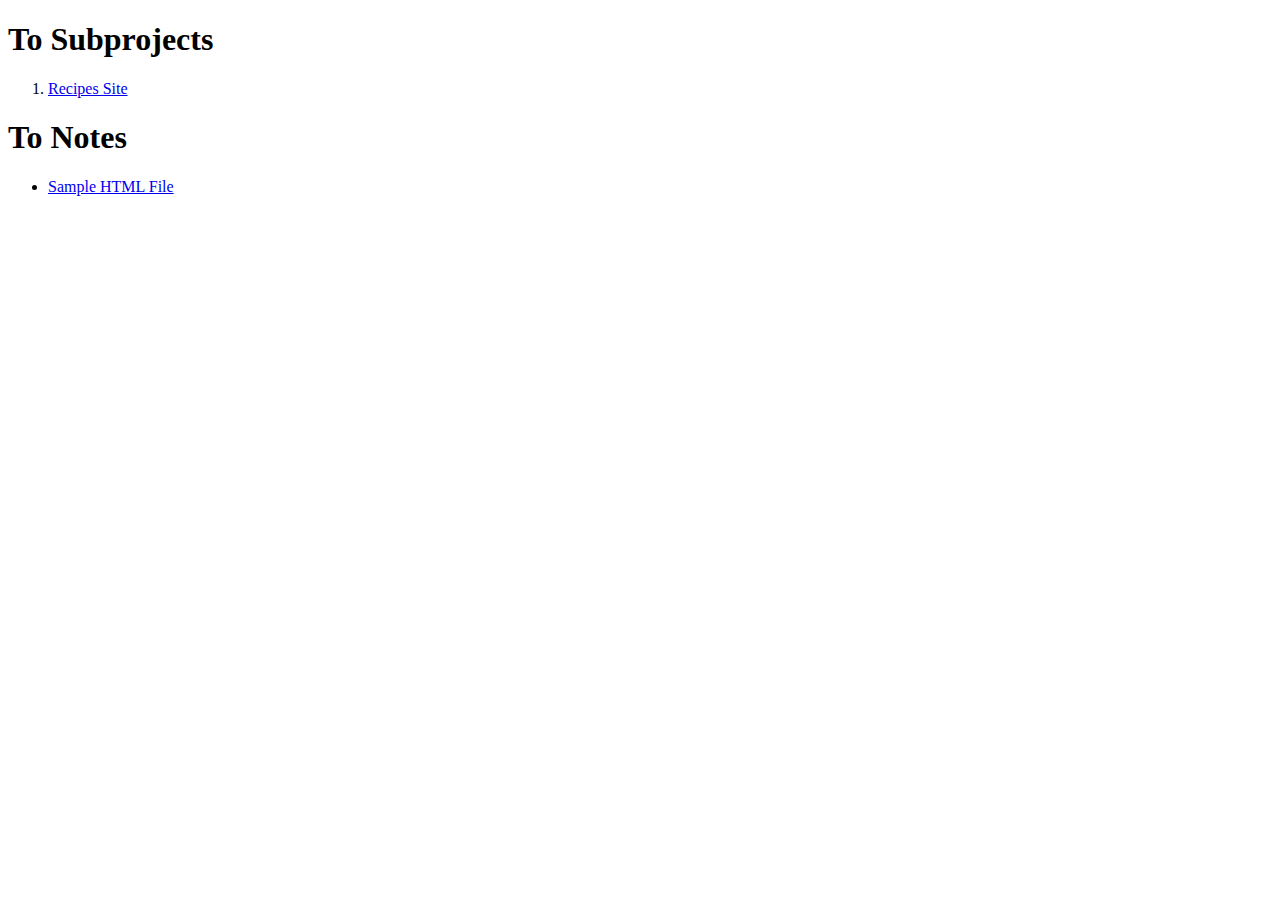
<file: index.html>
<!doctype html>
<html lang="en">
  <head>
    <meta charset="UTF-8" />
    <title>Odin Project | Home</title>
  </head>

  <body>
    <h1>To Subprojects</h1>
    <ol>
      <li><a href="./odin-recipes/index.html">Recipes Site</a></li>
    </ol>
    <h1>To Notes</h1>
    <ul>
      <li><a href="./sample.html">Sample HTML File</a></li>
    </ul>
  </body>
</html>
</file>
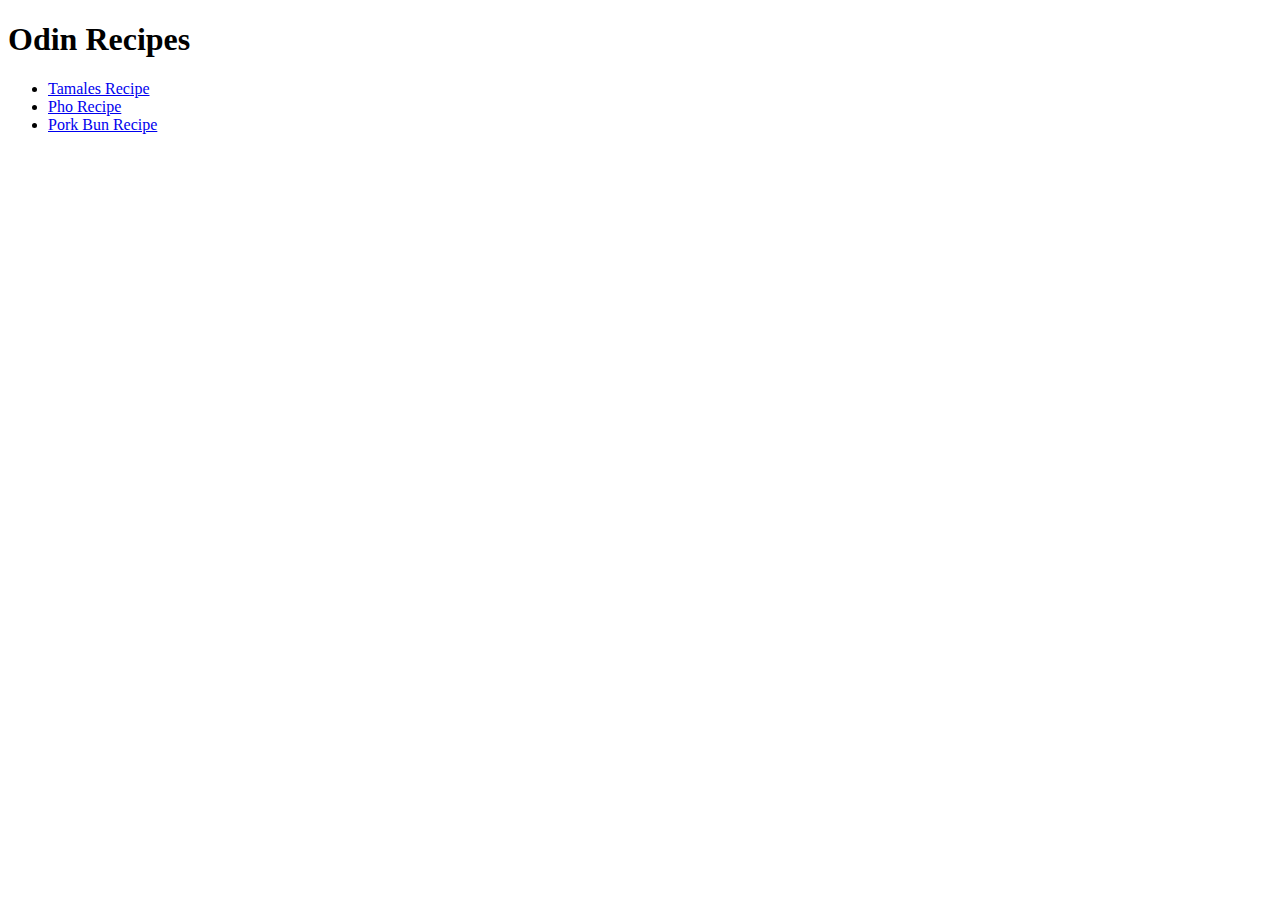
<file: odin-recipes/index.html>
<!doctype html>
<html lang="en">
  <head>
    <meta charset="UTF-8" />
  </head>

  <body>
    <h1>Odin Recipes</h1>
    <ul>
      <li><a href="./recipes/tamales.html">Tamales Recipe</a></li>
      <li><a href="./recipes/pho.html">Pho Recipe</a></li>
      <li><a href="./recipes/pork_bun.html">Pork Bun Recipe</a></li>
    </ul>
  </body>
</html>
</file>
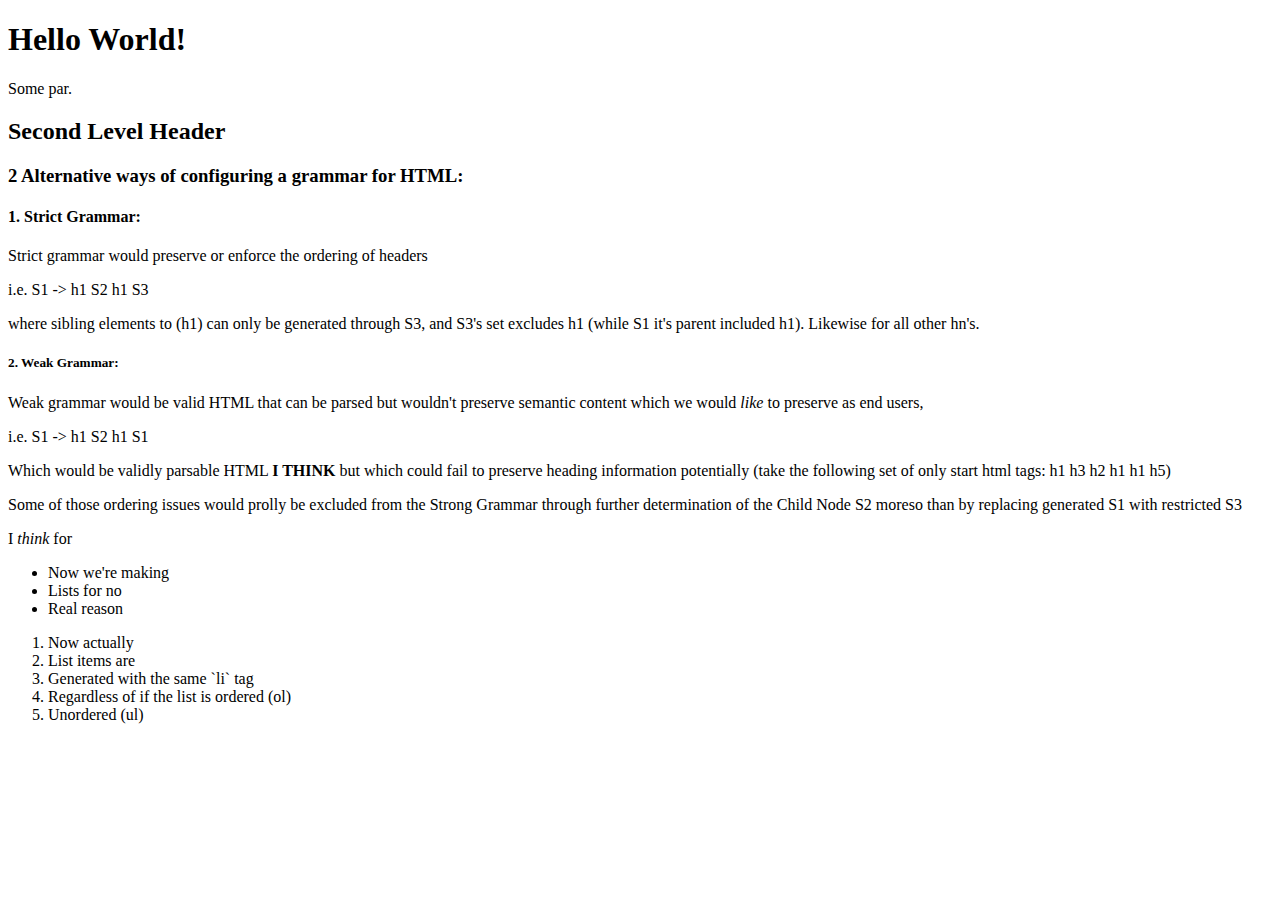
<file: old_index.html>
<!doctype html>
<html lang="en">
  <!-- HTML comment notation-->

  <head>
    <meta charset="UTF-8" />
    <title>My First Webpage</title>
  </head>

  <body>
    <h1>Hello World!</h1>
    <p>Some par.</p>
    <h2>Second Level Header</h2>
    <h3>2 Alternative ways of configuring a grammar for HTML:</h3>
    <h4>1. Strict Grammar:</h4>
    <p>Strict grammar would preserve or enforce the ordering of headers</p>
    <p>i.e. S1 -> h1 S2 h1 S3</p>
    <p>
      where sibling elements to (h1) can only be generated through S3, and S3's
      set excludes h1 (while S1 it's parent included h1). Likewise for all other
      hn's.
    </p>
    <h5>2. Weak Grammar:</h5>
    <p>
      Weak grammar would be valid HTML that can be parsed but wouldn't preserve
      semantic content which we would <em>like</em> to preserve as end users,
    </p>
    <p>i.e. S1 -> h1 S2 h1 S1</p>
    <p>
      Which would be validly parsable HTML <strong>I THINK</strong> but which
      could fail to preserve heading information potentially (take the following
      set of only start html tags: h1 h3 h2 h1 h1 h5)
    </p>
    <p>
      Some of those ordering issues would prolly be excluded from the Strong
      Grammar through further determination of the Child Node S2 moreso than by
      replacing generated S1 with restricted S3
    </p>
    <p>I <em>think</em> for</p>

    <ul>
      <li>Now we're making</li>
      <li>Lists for no</li>
      <li>Real reason</li>
    </ul>
    <ol>
      <li>Now actually</li>
      <li>List items are</li>
      <li>Generated with the same `li` tag</li>
      <li>Regardless of if the list is ordered (ol)</li>
      <li>Unordered (ul)</li>
    </ol>
  </body>
</html>
</file>
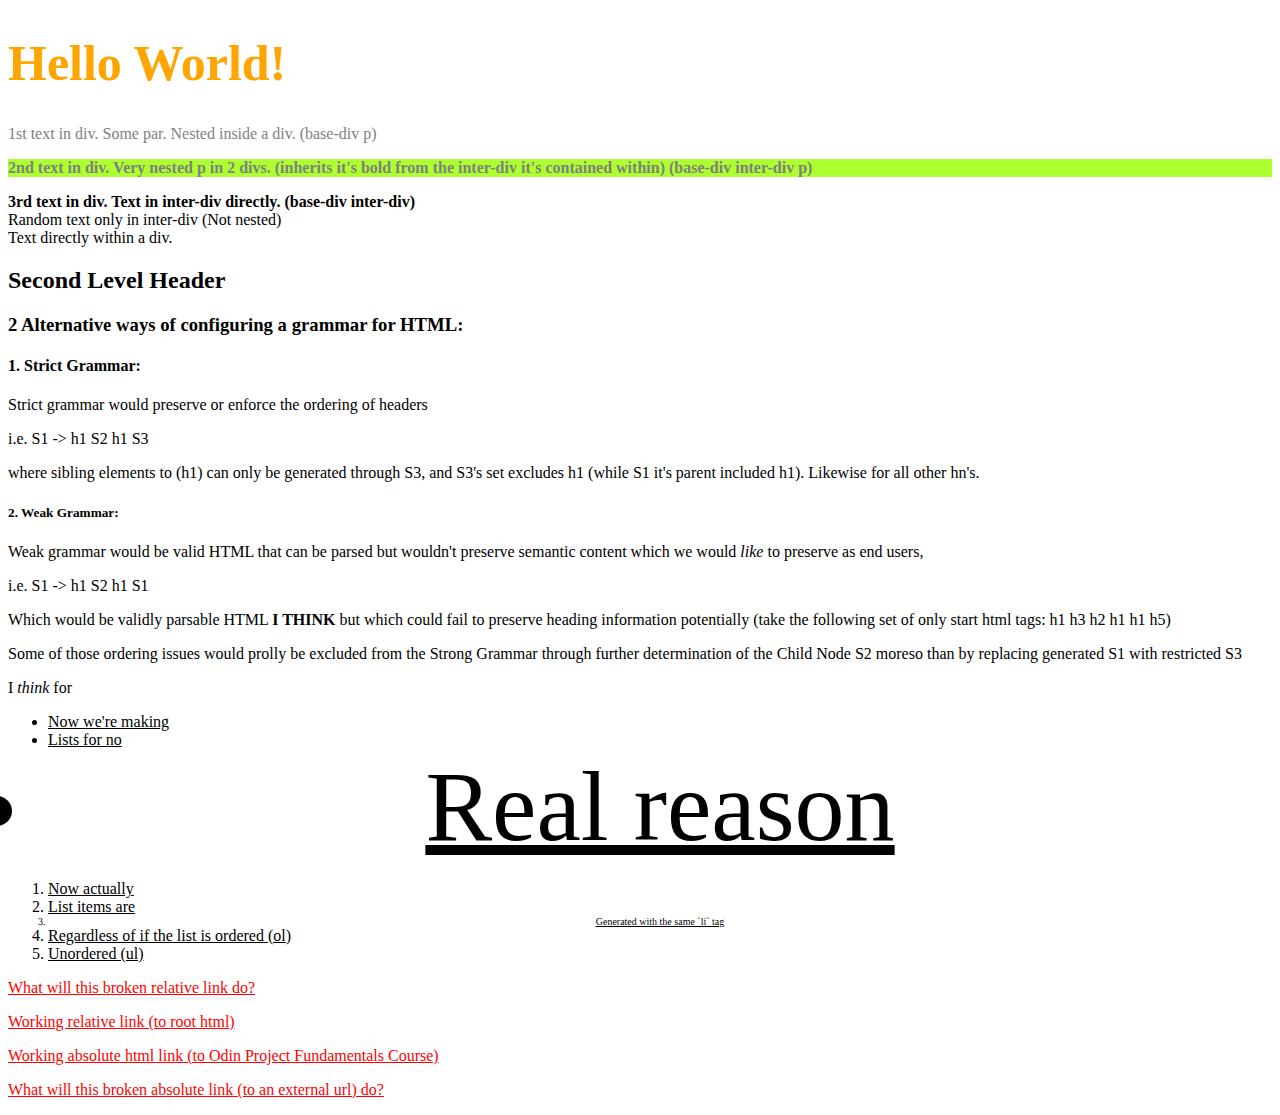
<file: sample.html>
<!doctype html>
<html lang="en">
  <!-- HTML comment notation-->

  <head>
    <link rel="stylesheet" href="sample.css" />
    <meta charset="UTF-8" />
    <title>My First Webpage</title>
    <style>
      a {
          color: red;
      }

      < !-- Internal CSS example -->
    </style>
  </head>

  <body>
    <!-- Inline CSS example -->
    <h1 style="color: orange; font-size: 50px">Hello World!</h1>
    <div class="base-div">
      <p class="in-a-div">
        1st text in div. Some par. Nested inside a div. (base-div p)
      </p>

      <div class="inter-div">
        <p class="in-a-div">
          2nd text in div. Very nested p in 2 divs. (inherits it's bold from the
          inter-div it's contained within) (base-div inter-div p)
        </p>
      </div>

      <div class="inter-div">
        3rd text in div. Text in inter-div directly. (base-div inter-div)
      </div>
    </div>
    <div class="inter-div">Random text only in inter-div (Not nested)</div>
    <div class="base-div">Text directly within a div.</div>
    <h2 id="head2">Second Level Header</h2>
    <h3>2 Alternative ways of configuring a grammar for HTML:</h3>
    <h4>1. Strict Grammar:</h4>
    <p>Strict grammar would preserve or enforce the ordering of headers</p>
    <p>i.e. S1 -> h1 S2 h1 S3</p>
    <p>
      where sibling elements to (h1) can only be generated through S3, and S3's
      set excludes h1 (while S1 it's parent included h1). Likewise for all other
      hn's.
    </p>
    <h5>2. Weak Grammar:</h5>
    <p>
      Weak grammar would be valid HTML that can be parsed but wouldn't preserve
      semantic content which we would <em>like</em> to preserve as end users,
    </p>
    <p>i.e. S1 -> h1 S2 h1 S1</p>
    <p>
      Which would be validly parsable HTML <strong>I THINK</strong> but which
      could fail to preserve heading information potentially (take the following
      set of only start html tags: h1 h3 h2 h1 h1 h5)
    </p>
    <p>
      Some of those ordering issues would prolly be excluded from the Strong
      Grammar through further determination of the Child Node S2 moreso than by
      replacing generated S1 with restricted S3
    </p>
    <p>I <em>think</em> for</p>

    <ul class="list un-list">
      <li class="bullet">Now we're making</li>
      <li class="bullet">Lists for no</li>
      <li class="bullet rand-class">Real reason</li>
    </ul>
    <ol class="list or-list">
      <li class="num">Now actually</li>
      <li class="num">List items are</li>
      <li class="num rand-class">Generated with the same `li` tag</li>
      <li class="num">Regardless of if the list is ordered (ol)</li>
      <li class="num">Unordered (ul)</li>
    </ol>
    <p>
      <a target="_blank" rel="noreferrer" href="./non_existent.html"
        >What will this broken relative link do?</a
      >
    </p>
    <p>
      <a href="./index.html">Working relative link (to root html)</a>
    </p>
    <p>
      <a
        href="https://www.theodinproject.com/paths/foundations/courses/foundations"
        target="_blank"
        rel="noopener noreferrer"
        >Working absolute html link (to Odin Project Fundamentals Course)</a
      >
    </p>
    <p>
      <a href="https://www.fake_website.biz/no" target="_blank" rel="noreferrer"
        >What will this broken absolute link (to an external url) do?</a
      >
    </p>
  </body>
</html>
</file>
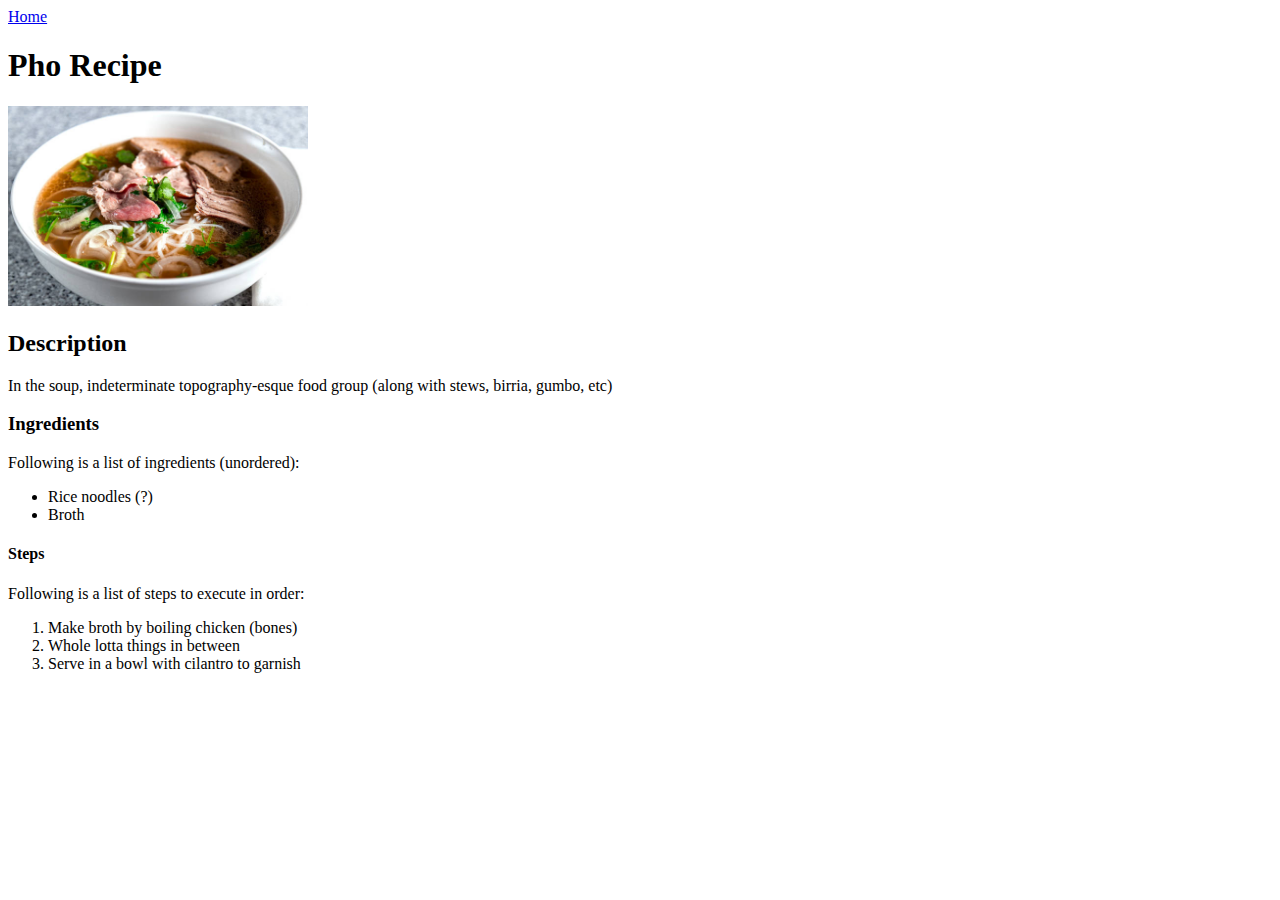
<file: odin-recipes/recipes/pho.html>
<!doctype html>
<html lang="en">

<head>
    <meta charset="UTF-8" />
    <title>Pho | Recipes</title>
</head>

<body>
    <a href="../index.html">Home</a>
    <h1>Pho Recipe</h1>
    <img src="../pho.jpg" alt="a type of soup" height="200" width="300">
    <h2>Description</h2>
    <p>In the soup, indeterminate topography-esque food group (along with stews, birria, gumbo, etc)</p>
    <h3>Ingredients</h3>
    <p>Following is a list of ingredients (unordered):</p>
    <ul>
        <li>Rice noodles (?)</li>
        <li>Broth</li>
    </ul>

    <h4>Steps</h4>
    <p>Following is a list of steps to execute in order:</p>
    <ol>
        <li>Make broth by boiling chicken (bones)</li>
        <li>Whole lotta things in between</li>
        <li>Serve in a bowl with cilantro to garnish</li>
    </ol>
</body>

</html>
</file>
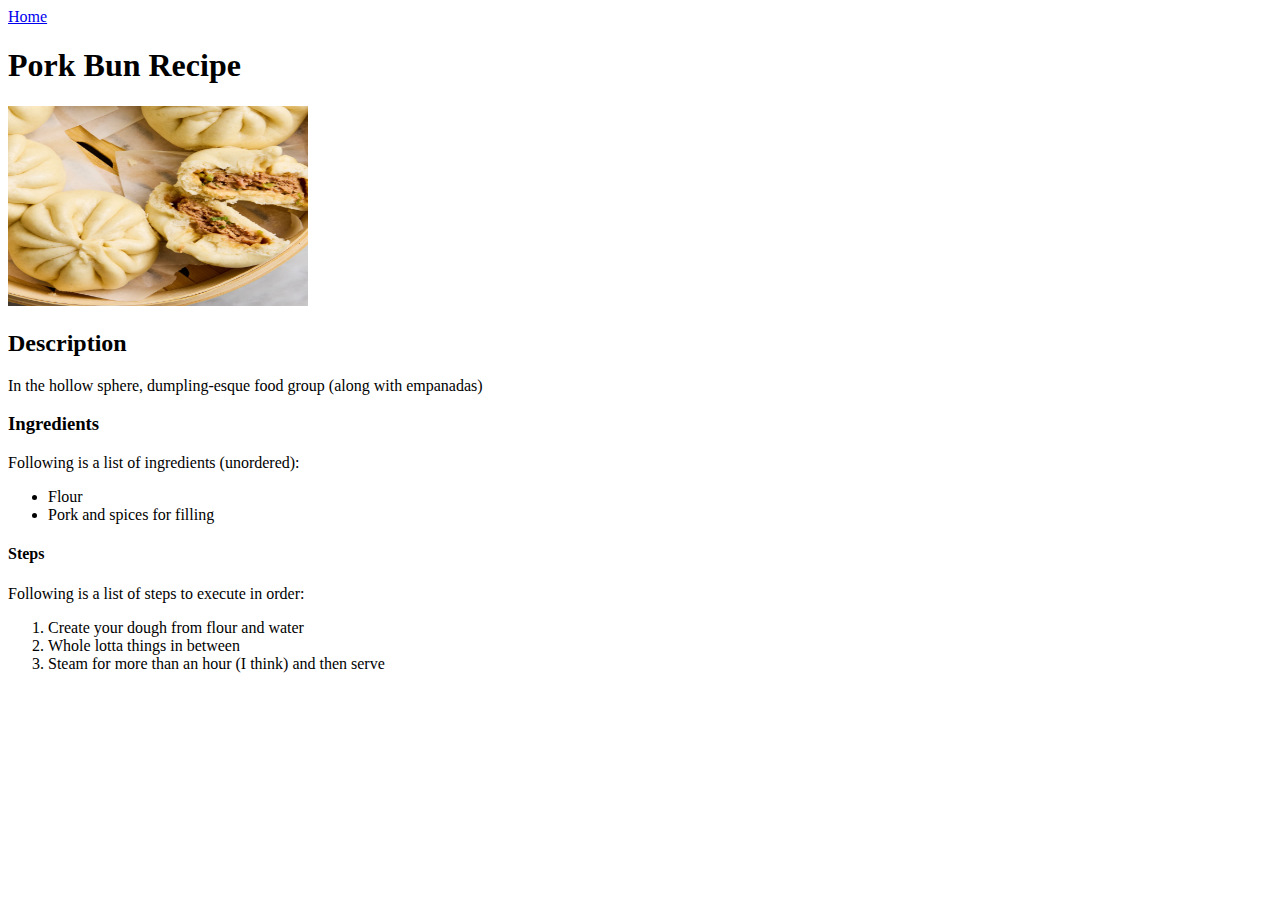
<file: odin-recipes/recipes/pork_bun.html>
<!doctype html>
<html lang="en">

<head>
    <meta charset="UTF-8" />
    <title>Tamales | Recipes</title>
</head>

<body>
    <a href="../index.html">Home</a>
    <h1>Pork Bun Recipe</h1>
    <img src="../pork_bun.jpg" alt="Dumplings!" height="200" width="300"/>
    <h2>Description</h2>
    <p>
        In the hollow sphere, dumpling-esque food group (along with empanadas)
    </p>
    <h3>Ingredients</h3>
    <p>Following is a list of ingredients (unordered):</p>
    <ul>
        <li>Flour</li>
        <li>Pork and spices for filling</li>
    </ul>

    <h4>Steps</h4>
    <p>Following is a list of steps to execute in order:</p>
    <ol>
        <li>Create your dough from flour and water</li>
        <li>Whole lotta things in between</li>
        <li>Steam for more than an hour (I think) and then serve</li>
    </ol>
</body>

</html>
</file>
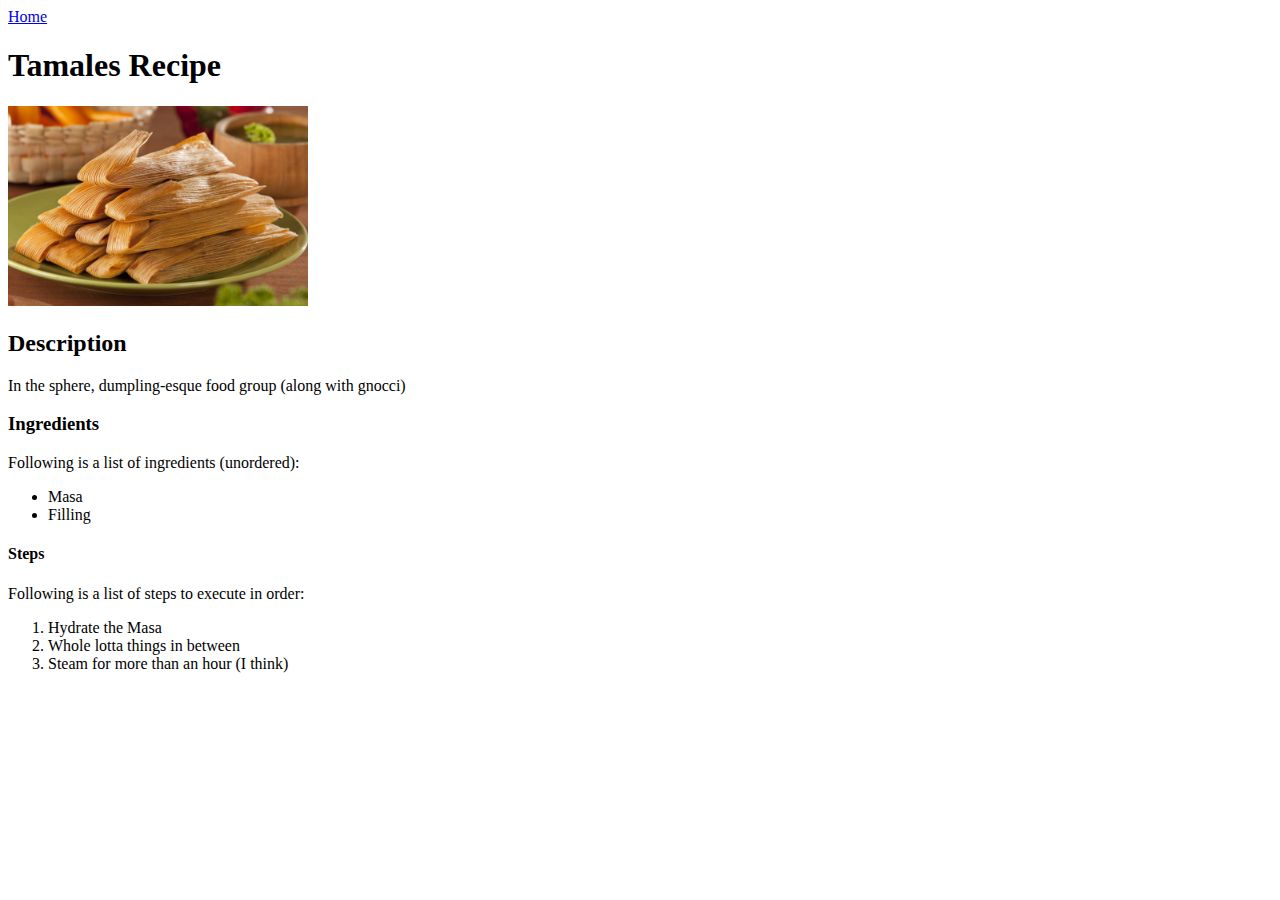
<file: odin-recipes/recipes/tamales.html>
<!doctype html>
<html lang="en">

<head>
    <meta charset="UTF-8" />
    <title>Tamales | Recipes</title>
</head>

<body>
    <a href="../index.html">Home</a>
    <h1>Tamales Recipe</h1>
    <img src="../tamales.jpg" alt="Tamales" height="200" width="300">
    <h2>Description</h2>
    <p>In the sphere, dumpling-esque food group (along with gnocci)</p>
    <h3>Ingredients</h3>
    <p>Following is a list of ingredients (unordered):</p>
    <ul>
        <li>Masa</li>
        <li>Filling</li>
    </ul>

    <h4>Steps</h4>
    <p>Following is a list of steps to execute in order:</p>
    <ol>
        <li>Hydrate the Masa</li>
        <li>Whole lotta things in between</li>
        <li>Steam for more than an hour (I think)</li>
    </ol>
</body>

</html>
</file>
<file: sample.css>
/* sample.css */
/* How does chaining work? */
/* Chaining is essentially taking the intersection on multiple filter criteria (filtering down html elements). Chaining as this method of filtering works only on selection/filtering. */
/* How does extension work? */
/* Extension essentially takes all selectors selecting the same element, and concatenates the style determinations. Concatenation operates on the actual style deterinations.

.class1 {
    predicate1: value1;
}

.class1 {
    predicate2: value2;
}

Simplest example of an extension but everything else follows from this */

/* How does descendent combinator filtering work?
For any html element elt with predicates p1, p2, ...., pn, if it is nested under ancestors anc1, anc2, ..., ancM, if the set of predicates belonging to any ancestor P(anc(elt)) = U(P(anc(i))) for i in [1, M]. This captures the fact that descendent combinator filtering does not require the ancestor predicate to belong to any specific ancestor (I don't know if there's ways to actually enforce predicates to belong to a specific indexed ancestor such as the root ancestor, the ancestor directly preceding the elt to be selected, etc.). But you can concatenate descendent combinators such as p1 p2 p3... pn pn+1 such that the selected elt must have predicate pn+1 and it must have a predecessor satisfying pn which must have a predecessor satisfying pn-1 which....must have a predecessor satisfying p1.
*/

/* Descendent combinator on classes */
.inter-div .in-a-div {
  background-color: greenyellow;
}

.base-div .inter-div {
  font-weight: 900;
}

/* Descendent combinator on tags */
div p {
  color: grey;
}

/* Grouped selector, many (groups) to 1 (style) */
.num,
.bullet {
  text-decoration: underline;
}

/* One selector to many (not really inheritance but this class is adjacenta couple other classes in document) */
.rand-class {
  text-align: center;
}

/* Concatenate/extend with existing application */
/* Chain selector example */
.rand-class.num {
  font-size: 10px;
}

/* Concatenate with existing application */
/* Chain selector example */
.rand-class.bullet {
  font-size: 100px;
}

/* id selector */
#head2 {
}
</file>
